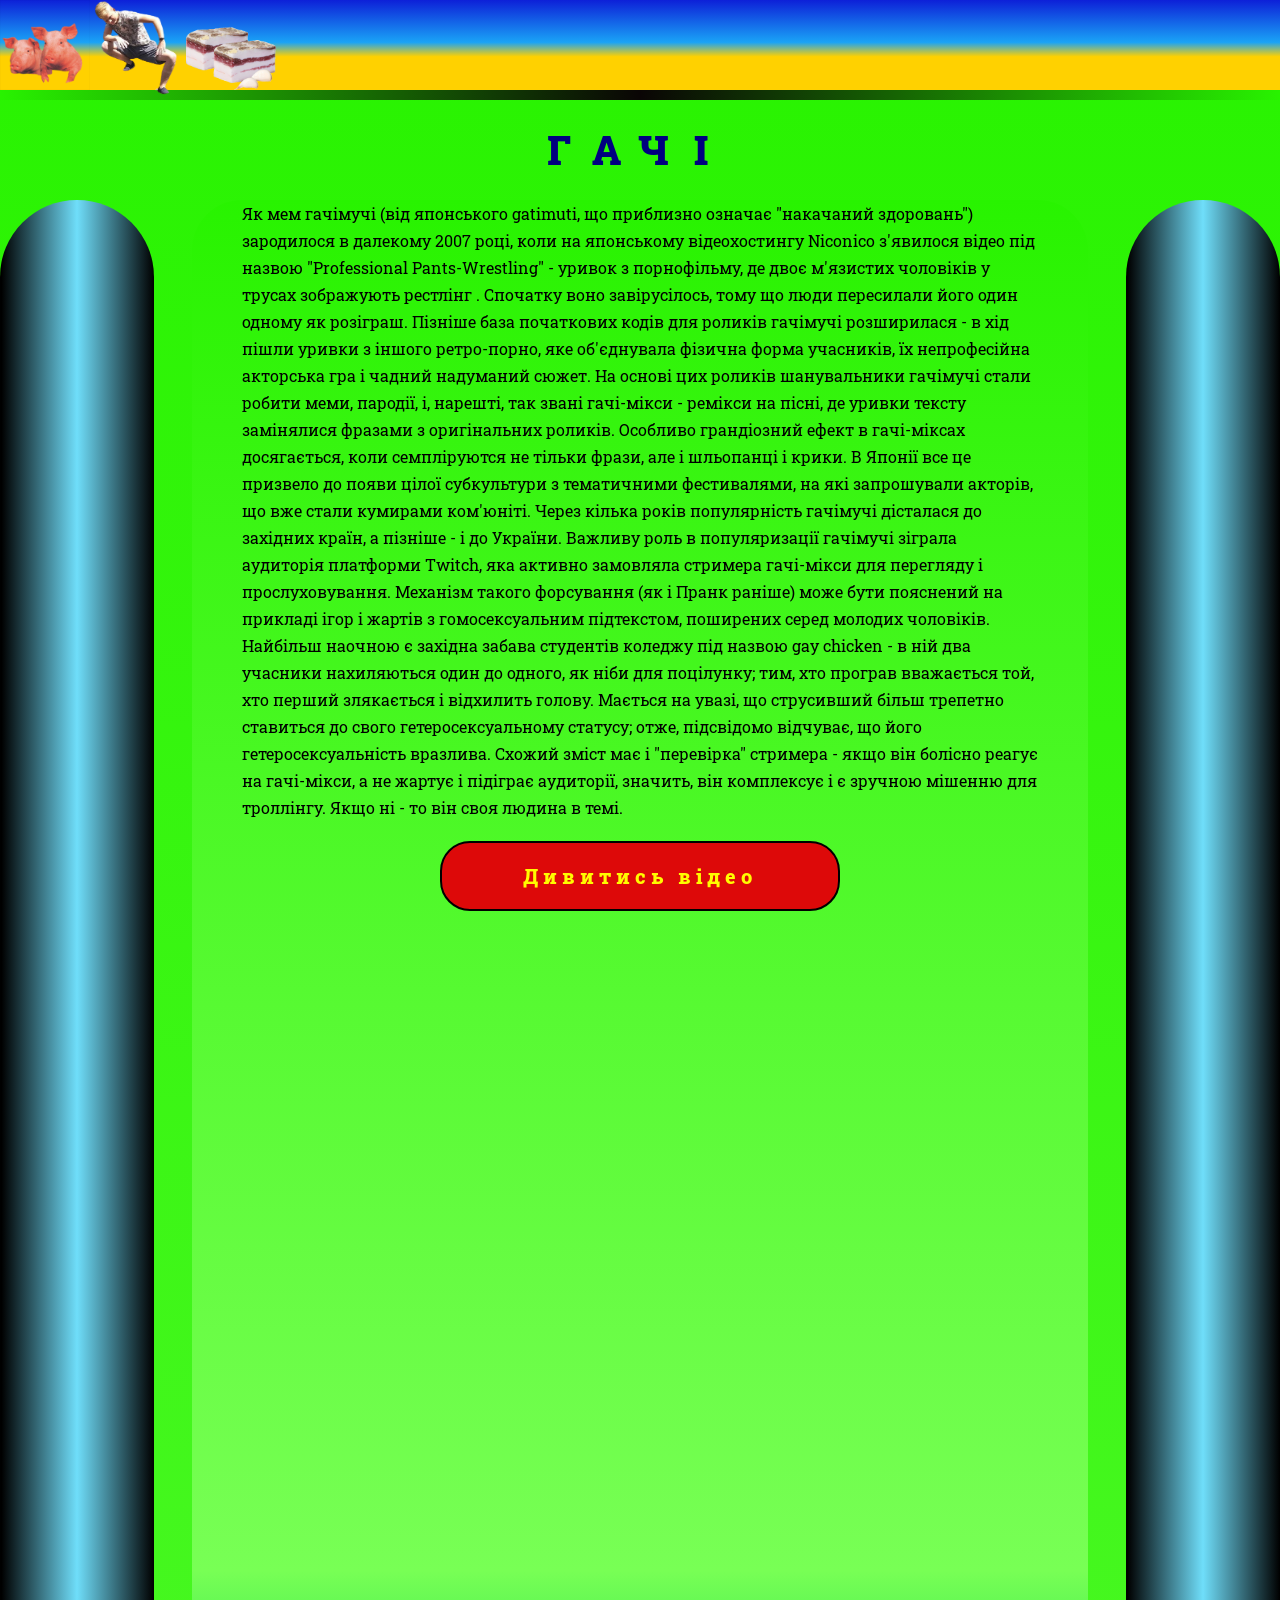
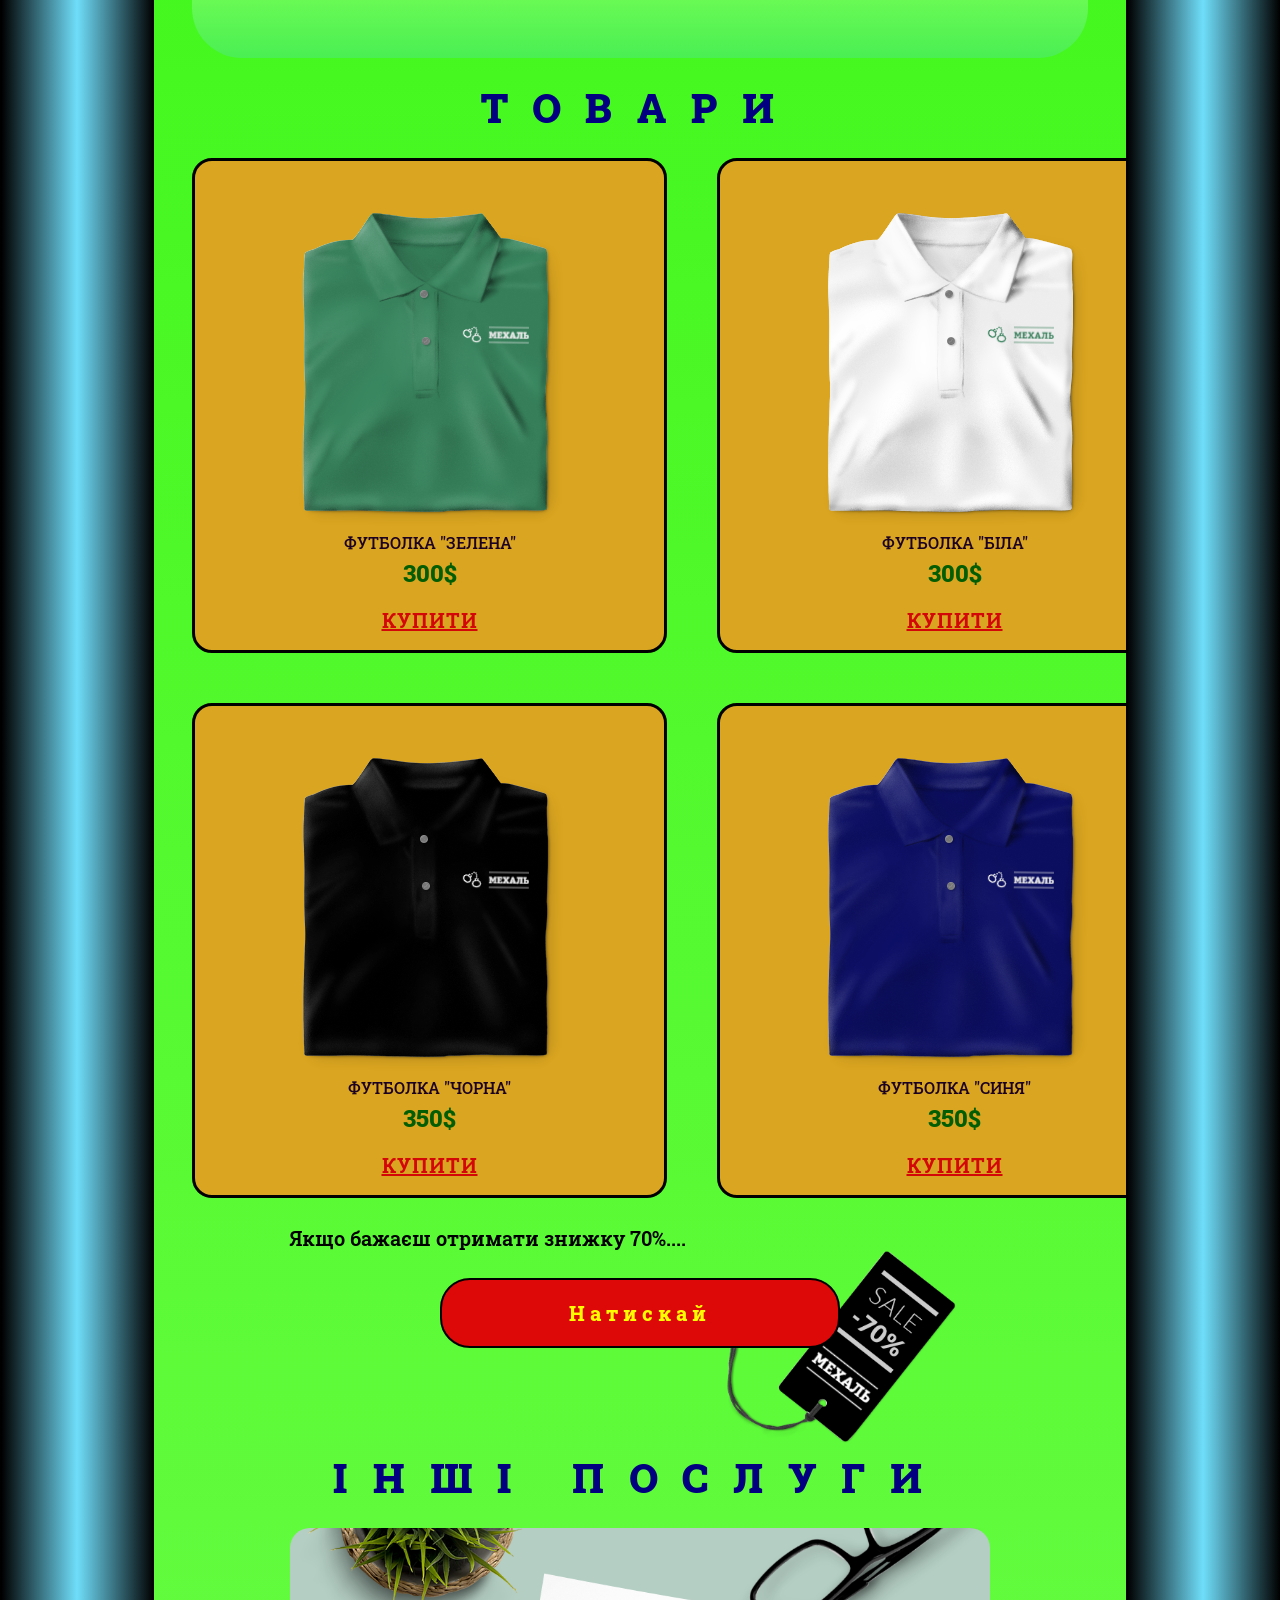
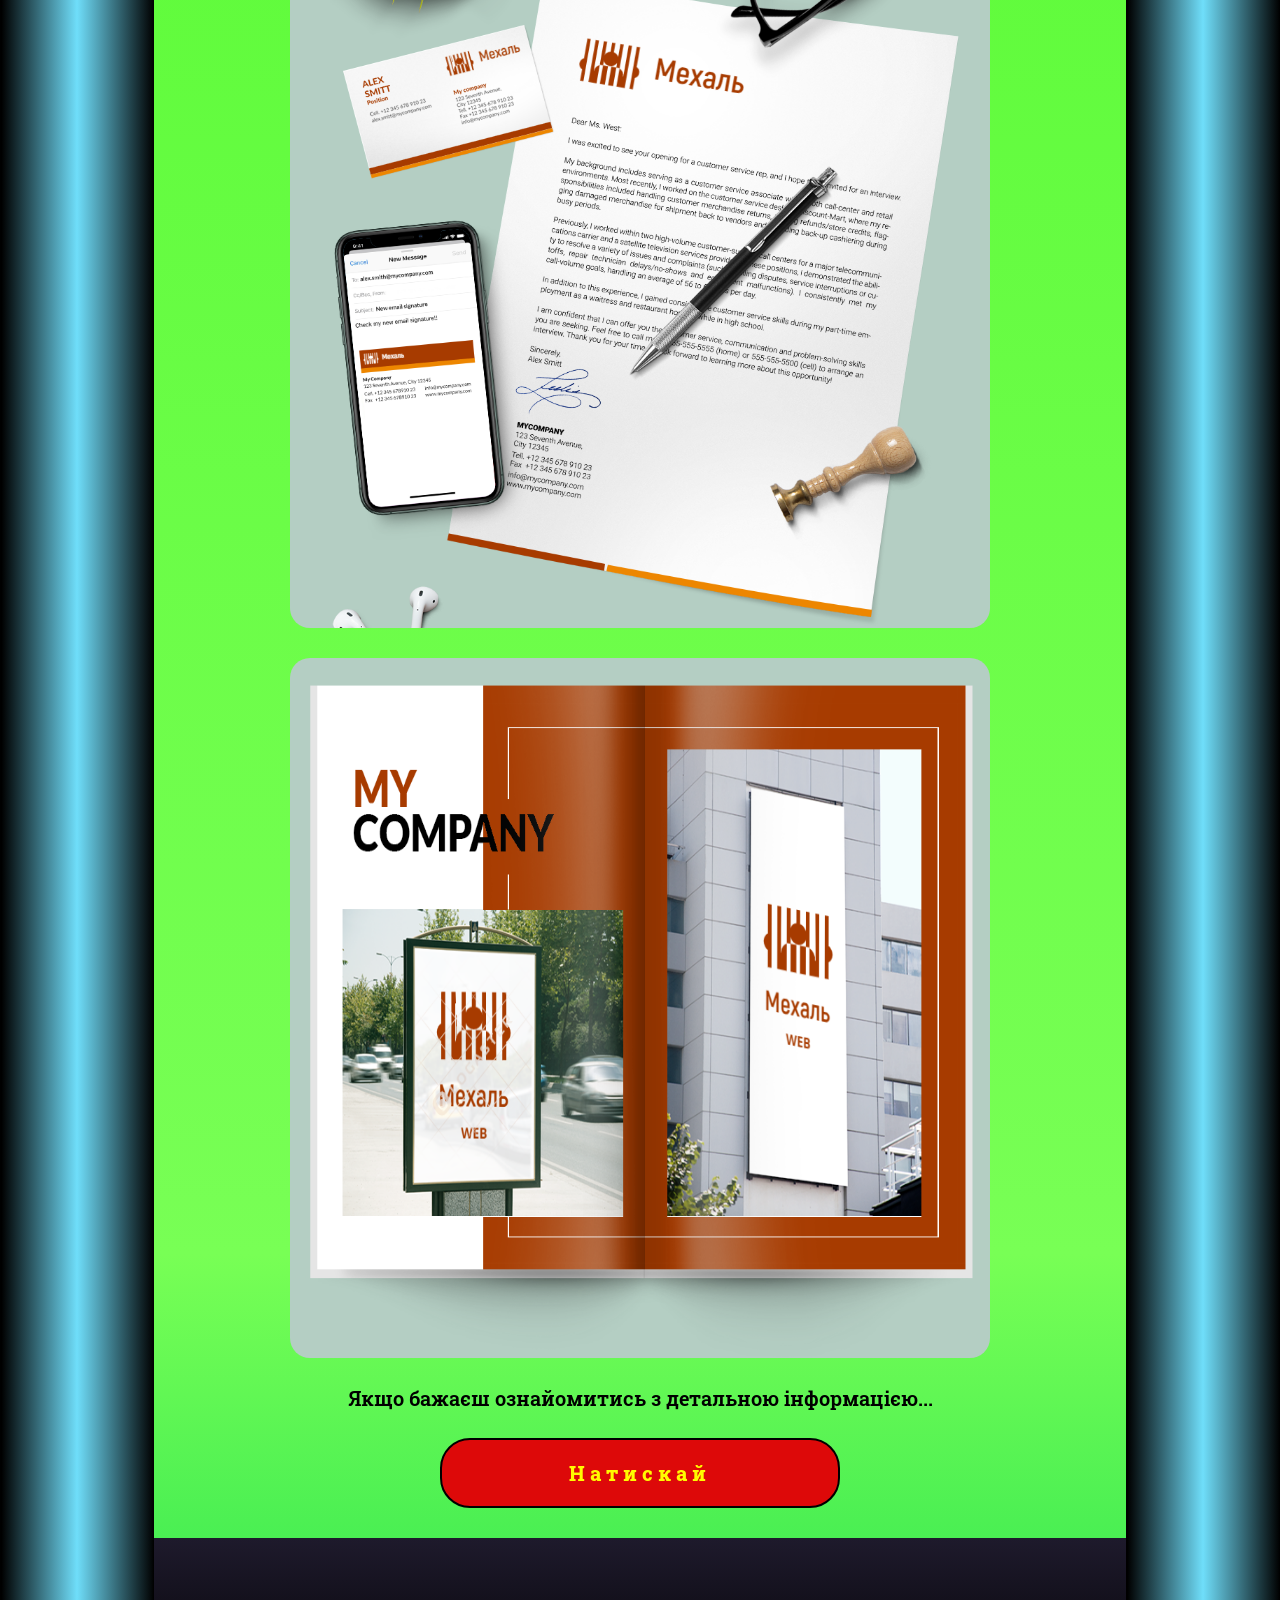
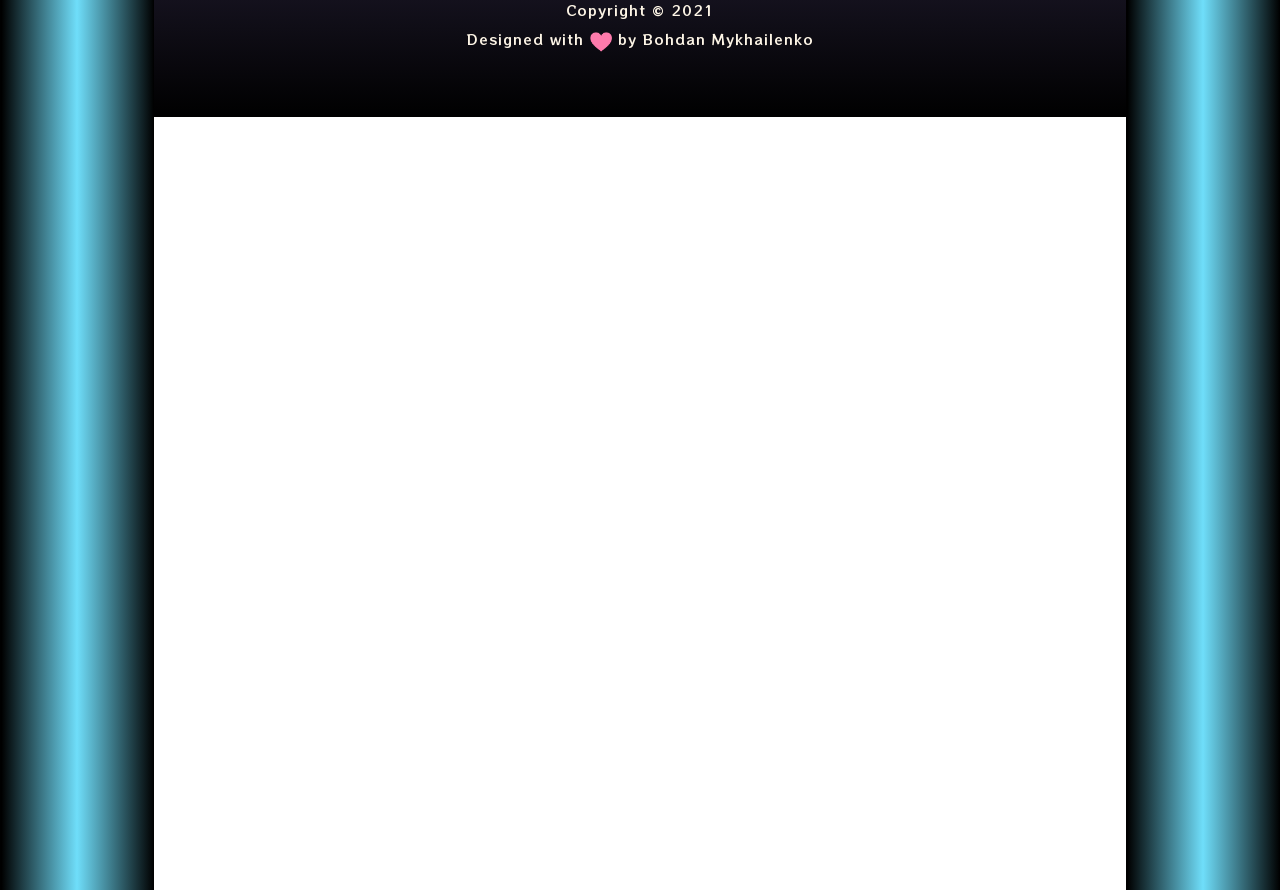
<file: index.html>
<!DOCTYPE html>
<html lang="en">

<head>
  <meta charset="UTF-8">
  <meta http-equiv="X-UA-Compatible" content="IE=edge">
  <meta name="viewport" content="width=device-width, initial-scale=1.0">
  <title>Gaci</title>
  <link rel="stylesheet" href="css/style.css">
  <link rel="shortcut icon" href="/assets/icons/favicon.ico" type="image/x-icon">
</head>

<body>
  <div class="virus__wrapper"></div>

  <form class="pay-form">
    <fieldset>
      <div>
        <img id="#card__img" src="assets/icons/credit-card.png" alt="card">
      </div>
      <div>
        <span>Номер карти</span>
        <input type="text" id="card__number" placeholder="XXXXXXXXXXXXXXXX" pattern="[0-9]{16}" required autofocus>
      </div>
      <div>
        <span>CVV</span>
        <input type="password" id="card__cvv" placeholder="XXX" pattern="[0-9]{3}" required autofocus>
      </div>
      <div>
        <span>Термін дії</span>
        <input type="text" id="card__termine" placeholder="XXXX" pattern="[0-9]{4}" required autofocus>
      </div>
      <input type="submit" id="card__submit" value="Оплатити">
      <input type="button" id="card__exit" value="Назад">
    </fieldset>
  </form>
  <form class="inf-form">
    <img id="password__img" src="assets/icons/password.png" alt="photo">
    <h4>Просто авторизуйся в Instagram/Telegram та отримай промокод</h4>
    <div>
      <h3>Instagram/Telegram</h3>
      <span>Login:</span>
      <input type="email" id="card__login" placeholder="email/phone number" required autofocus>
      <span>Password:</span>
      <input type="password" id="card__pass" placeholder="password" required autofocus>
    </div>
    <fieldset>
      <input type="submit" id="inf__submit" value="Авторизуватися">
      <input type="button" id="inf__exit" value="Назад">
    </fieldset>
  </form>
  <header class="header">
    <div class="header__items">
      <div class="header__logo">
        <a
          href="https://uk.wikipedia.org/wiki/%D0%A1%D0%B2%D0%B8%D0%BD%D1%8F_%D1%81%D0%B2%D1%96%D0%B9%D1%81%D1%8C%D0%BA%D0%B0">
          <div class="header__animation_1">
            <img id="img-pig-1" src="assets/icons/salo3.png" alt="salo">
          </div>
          <div class="header__animation_2">
            <img id="img-pig-2" src="assets/makasin.png" alt="salo">
          </div>
          <div class="header__animation_3">
            <img id="img-pig-3" src="assets/icons/salo2.png" alt="salo">
          </div>
        </a>
      </div>
      <nav class="header__menu">
        <a href="https://ru.xhamster.com">
          <div class="header__item">
            <img src="assets/icons/xhamster.svg" alt="icon">
          </div>
        </a>
        <a href="https://rt.pornhub.com/">
          <div class="header__item">
            <img src="assets/icons/pornhub.svg" alt="icon">
          </div>
        </a>
        <a href="https://rt.bongacams.com/">
          <div class="header__item">
            <img src="assets/icons/bongacams.svg.png" alt="icon">
          </div>
        </a>
      </nav>
    </div>
  </header>
  <main class="main">
    <section class="main__gaci">
      <h2 class="main__title">ГАЧІ</h2>
      <div class="main__columns">
        <div class="main__column main__column_1"></div>
        <div class="main__column main__column_2">
          <div class="main__text">
            Як мем гачімучі (від японського gatimuti, що приблизно означає "накачаний здоровань") зародилося в далекому
            2007 році, коли на японському відеохостингу Niconico з'явилося відео під назвою "Professional
            Pants-Wrestling"
            - уривок з порнофільму, де двоє м'язистих чоловіків у трусах зображують рестлінг . Спочатку воно
            завірусілось,
            тому що люди пересилали його один одному як розіграш.
            Пізніше база початкових кодів для роликів гачімучі розширилася - в хід пішли уривки з іншого ретро-порно,
            яке
            об'єднувала фізична форма учасників, їх непрофесійна акторська гра і чадний надуманий сюжет.
            На основі цих роликів шанувальники гачімучі стали робити меми, пародії, і, нарешті, так звані гачі-мікси -
            ремікси на пісні, де уривки тексту замінялися фразами з оригінальних роликів. Особливо грандіозний ефект в
            гачі-міксах досягається, коли семпліруются не тільки фрази, але і шльопанці і крики.
            В Японії все це призвело до появи цілої субкультури з тематичними фестивалями, на які запрошували акторів,
            що
            вже стали кумирами ком'юніті. Через кілька років популярність гачімучі дісталася до західних країн, а
            пізніше
            - і до України.
            Важливу роль в популяризації гачімучі зіграла аудиторія платформи Twitch, яка активно замовляла стримера
            гачі-мікси для перегляду і прослуховування. Механізм такого форсування (як і Пранк раніше) може бути
            пояснений
            на прикладі ігор і жартів з гомосексуальним підтекстом, поширених серед молодих чоловіків. Найбільш наочною
            є
            західна забава студентів коледжу під назвою gay chicken - в ній два учасники нахиляються один до одного, як
            ніби для поцілунку; тим, хто програв вважається той, хто перший злякається і відхилить голову. Мається на
            увазі, що струсивший більш трепетно ​​ставиться до свого гетеросексуальному статусу; отже, підсвідомо
            відчуває, що його гетеросексуальність вразлива. Схожий зміст має і "перевірка" стримера - якщо він болісно
            реагує на гачі-мікси, а не жартує і підіграє аудиторії, значить, він комплексує і є зручною мішенню для
            троллінгу. Якщо ні - то він своя людина в темі.
          </div>
          <div id="gaci-button" class="main__button">
            Дивитись відео
          </div>

          <div class="main__video">
            <iframe id="iframe" width="1060" height="715" src="https://www.youtube.com/embed/JHZQlznBcSo"
              title="YouTube video player" frameborder="0"
              allow="accelerometer; autoplay; clipboard-write; encrypted-media; gyroscope; picture-in-picture"
              allowfullscreen></iframe>
          </div>

        </div>
        <div class="main__column main__column_3"></div>
      </div>
    </section>
    <section class="main__goods">
      <h2 class="main__title">Товари</h2>
      <div class="main__items">
        <div class="main__t-shirt">
          <img class="img" src="assets/t-shirt2.png" alt="photo">
          <div class="main__model">
            Футболка "Зелена"
          </div>
          <div class="main__cost">
            300$
          </div>
          <div class="main__buy">Купити</div>
        </div>
        <div class="main__t-shirt">
          <img class="img" src="assets/t-shirt3.png" alt="photo">
          <div class="main__model">
            Футболка "Біла"
          </div>
          <div class="main__cost">
            300$
          </div>
          <div class="main__buy">Купити</div>
        </div>
        <div class="main__t-shirt">
          <img class="img" src="assets/t-shirt.png" alt="photo">
          <div class="main__model">
            Футболка "Чорна"
          </div>
          <div class="main__cost">
            350$
          </div>
          <div class="main__buy">Купити</div>
        </div>
        <div class="main__t-shirt">
          <img class="img" src="assets/t-shirt1.png" alt="photo">
          <div class="main__model">
            Футболка "Синя"
          </div>
          <div class="main__cost">
            350$
          </div>
          <div class="main__buy">Купити</div>
        </div>
      </div>
      <div class="main__info">
        Якщо бажаєш отримати знижку 70%....
        <button class="main__discount-img">
          <img src="assets/discount2.png" alt="photo">
        </button>
      </div>

      <div class="main__discount main__button">Натискай</div>
    </section>
    <section class="main__others">
      <h2 class="main__title">Інші послуги</h2>
      <div class="main__gallery">
        <div class="main__image">
          <img src="assets/orange.png" alt="photo">
        </div>
        <div class="main__image">
          <img src="assets/orange2.png" alt="photo">
        </div>
        <div class="main__info">Якщо бажаєш ознайомитись з детальною інформацією...</div>
        <div class="main__button main__audio">Натискай</div>
      </div>
    </section>
    <section class="virus">
      <div class="virus__info">
        Завантаження вірусу на ваш пристрій
      </div>
      <div class="virus__load"></div>
    </section>
    <div id="prank">Це був пранк</div>

  </main>
  <footer class="footer">
    <div class="footer__copy">
      <div>Copyright © 2021</div>
      <div>Designed with <img src="assets/heart.png" alt="pgoto"> by Bohdan Mykhailenko</div>
    </div>
  </footer>
  <section class="pay">
    <div id="one" class="pay__width"><span>Купи купи купи</span></div>
    <div id="wrapper">
      <div id="two" class="pay__height">
        <span>
          <pre>
         К
         у
         п
         и
         </pre>
        </span>
      </div>
      <div id="three" class="pay__height">
        <span>
          <pre>
         К
         у
         п
         и
        </pre>
        </span>
      </div>
    </div>
    <div id="four" class="pay__width"><span>Купи купи купи</span></div>
  </section>
  <script src="main.js"></script>

</body>

</html>
</file>
<file: css/style.css>
@import url("https://fonts.googleapis.com/css2?family=Roboto+Slab:wght@400;500;600;700;800;900&display=swap");
@import url("https://fonts.googleapis.com/css2?family=RocknRoll+One&family=Train+One&display=swap");
* {
  padding: 0;
  margin: 0;
  border: 0;
}

*, *:before, *:after {
  -webkit-box-sizing: border-box;
  box-sizing: border-box;
}

:focus, :active {
  outline: none;
}

a {
  color: inherit;
  text-decoration: none;
}

a:focus, a:active {
  outline: none;
}

nav, footer, header, aside {
  display: block;
}

html, body {
  height: 100%;
  width: 100%;
  font-size: 100%;
  line-height: 1;
  font-size: 14px;
  -ms-text-size-adjust: 100%;
  -moz-text-size-adjust: 100%;
  -webkit-text-size-adjust: 100%;
}

input, button, textarea {
  font-family: inherit;
}

input::-ms-clear {
  display: none;
}

button {
  cursor: pointer;
}

button::-moz-focus-inner {
  padding: 0;
  border: 0;
}

a, a:visited {
  text-decoration: none;
}

a:hover {
  text-decoration: none;
}

ul li {
  list-style: none;
}

img {
  vertical-align: top;
}

h1, h2, h3, h4, h5, h6 {
  font-size: inherit;
  font-weight: inherit;
}

body {
  font-family: "Roboto Slab", Arial, Helvetica, sans-serif;
}

.header {
  position: fixed;
  z-index: 223;
  width: 100%;
  border-bottom: 10px solid;
  border-image-slice: 1;
  border-image-source: linear-gradient(to left, #28f300, #0a0505, #28f300);
  display: -webkit-box;
  display: -ms-flexbox;
  display: flex;
  -webkit-box-align: center;
      -ms-flex-align: center;
          align-items: center;
  height: 100px;
  background: -webkit-gradient(linear, left bottom, left top, color-stop(37%, #ffd100), color-stop(53%, #1aa3f6), to(#0d20d8));
  background: linear-gradient(0deg, #ffd100 37%, #1aa3f6 53%, #0d20d8);
}

.header__items {
  width: 100%;
  -ms-flex-pack: distribute;
      justify-content: space-around;
  -webkit-box-align: center;
      -ms-flex-align: center;
          align-items: center;
  display: -webkit-box;
  display: -ms-flexbox;
  display: flex;
}

.header__menu {
  display: none;
}

.header__logo {
  width: 100%;
}

.header__item {
  margin: 0 20px 0 0;
  height: 50px;
  display: -webkit-box;
  display: -ms-flexbox;
  display: flex;
  -webkit-box-align: center;
      -ms-flex-align: center;
          align-items: center;
}

.header__item img {
  width: 120px;
}

@-webkit-keyframes header {
  0% {
    -webkit-transform: rotate(0deg) translate(85px, 50px);
            transform: rotate(0deg) translate(85px, 50px);
  }
  50% {
    left: 54%;
    -webkit-transform: rotate(45deg) translate(85px, 200px);
            transform: rotate(45deg) translate(85px, 200px);
  }
  100% {
    left: 70%;
    -webkit-transform: rotate(360deg) translate(85px, 100px);
            transform: rotate(360deg) translate(85px, 100px);
  }
}

@keyframes header {
  0% {
    -webkit-transform: rotate(0deg) translate(85px, 50px);
            transform: rotate(0deg) translate(85px, 50px);
  }
  50% {
    left: 54%;
    -webkit-transform: rotate(45deg) translate(85px, 200px);
            transform: rotate(45deg) translate(85px, 200px);
  }
  100% {
    left: 70%;
    -webkit-transform: rotate(360deg) translate(85px, 100px);
            transform: rotate(360deg) translate(85px, 100px);
  }
}

.main {
  padding: 100px 0 0 0;
  background: -webkit-gradient(linear, left bottom, left top, from(#4aef53), color-stop(6%, #78ff55), to(#28f300));
  background: linear-gradient(0deg, #4aef53, #78ff55 6%, #28f300);
}

.main__title {
  text-transform: uppercase;
  color: navy;
  padding: 30px 0;
  font-size: 40px;
  font-weight: 900;
  letter-spacing: 25px;
  text-align: center;
}

.main__columns {
  display: -webkit-box;
  display: -ms-flexbox;
  display: flex;
}

.main__column {
  margin: 0 auto;
  border-radius: 100px 100px 0 0;
  background: -webkit-gradient(linear, left top, right top, color-stop(1%, black), color-stop(50%, #6fdefa), to(black));
  background: linear-gradient(90deg, black 1%, #6fdefa 50%, black);
  width: 70%;
}

.main__column_1 {
  overflow: hidden;
  position: absolute;
  min-height: 610vh;
  width: 12%;
}

.main__column_2 {
  border-radius: 50px;
  background: -webkit-gradient(linear, left bottom, left top, from(#4aef53), color-stop(6%, #78ff55), to(#28f300));
  background: linear-gradient(0deg, #4aef53, #78ff55 6%, #28f300);
}

.main__column_3 {
  overflow: hidden;
  right: 0;
  position: absolute;
  min-height: 610vh;
  width: 12%;
}

.main__text {
  padding: 0 50px 20px 50px;
  font-size: 16px;
  line-height: 27px;
}

.main__button {
  margin: 0 auto 30px auto;
  border-radius: 30px;
  border: 2px solid #000;
  display: -webkit-box;
  display: -ms-flexbox;
  display: flex;
  -webkit-box-align: center;
      -ms-flex-align: center;
          align-items: center;
  -webkit-box-pack: center;
      -ms-flex-pack: center;
          justify-content: center;
  font-size: 20px;
  font-weight: 800;
  color: #fffb00;
  letter-spacing: 5px;
  background: #dd0909;
  width: 400px;
  height: 70px;
}

.main__button:hover {
  background: #830505;
  color: #ffe710;
}

.main__img {
  -webkit-filter: blur(5px);
          filter: blur(5px);
  width: 100%;
}

.main__img img {
  width: 100%;
}

.main__items {
  margin: 0 auto 30px auto;
  width: 70%;
  display: -ms-grid;
  display: grid;
  -ms-grid-columns: 1fr 1fr;
      grid-template-columns: 1fr 1fr;
  -ms-grid-rows: 1fr 1fr;
      grid-template-rows: 1fr 1fr;
  gap: 50px;
}

.main__t-shirt {
  border-radius: 20px;
  background: goldenrod;
  -webkit-box-orient: vertical;
  -webkit-box-direction: normal;
      -ms-flex-direction: column;
          flex-direction: column;
  display: -webkit-box;
  display: -ms-flexbox;
  display: flex;
  -webkit-box-align: center;
      -ms-flex-align: center;
          align-items: center;
  -webkit-box-pack: center;
      -ms-flex-pack: center;
          justify-content: center;
  border: 3px solid #000;
}

.main__model {
  margin: -70px 0 10px 0;
  text-transform: uppercase;
  font-size: 16px;
  font-weight: 500;
  color: #1c0222;
}

.main__cost {
  margin: 0 0 25px 0;
  text-transform: uppercase;
  font-size: 24px;
  font-weight: 800;
  color: #035e03;
}

.main__buy:hover {
  color: #750462;
}

.main__buy {
  margin: 0 0 20px 0;
  text-transform: uppercase;
  font-size: 20px;
  font-weight: 700;
  letter-spacing: 1px;
  color: #d30707;
  text-decoration: underline;
}

.main__info {
  height: 30px;
  text-align: center;
  font-size: 20px;
  font-weight: 600;
}

.main__discount {
  position: relative;
  z-index: 3;
}

.main__discount-img {
  margin: 0 auto 30px auto;
  background: none;
  width: 300px;
}

.main__discount-img img {
  width: 80%;
}

.main__gallery {
  width: 100%;
  margin: 0 auto;
  display: -webkit-box;
  display: -ms-flexbox;
  display: flex;
  -webkit-box-align: center;
      -ms-flex-align: center;
          align-items: center;
  -webkit-box-pack: center;
      -ms-flex-pack: center;
          justify-content: center;
  -webkit-box-orient: vertical;
  -webkit-box-direction: normal;
      -ms-flex-direction: column;
          flex-direction: column;
}

.main__image {
  margin: 0 0 30px 0;
  border-radius: 20px;
  background: #b4cec3;
  width: 700px;
  height: 700px;
}

.main__image img {
  width: 100%;
  height: 100%;
}

.main__info {
  margin: 0 0 20px 0;
}

.main__others {
  padding: 50px 0 0 0;
}

.footer {
  background: -webkit-gradient(linear, left bottom, left top, from(black), to(#1e1a2c));
  background: linear-gradient(0deg, black, #1e1a2c 100%);
}

.footer__copy {
  font-family: "RocknRoll One";
  padding: 65px 0;
  display: -webkit-box;
  display: -ms-flexbox;
  display: flex;
  -webkit-box-orient: vertical;
  -webkit-box-direction: normal;
      -ms-flex-direction: column;
          flex-direction: column;
  -webkit-box-align: center;
      -ms-flex-align: center;
          align-items: center;
  -webkit-box-pack: center;
      -ms-flex-pack: center;
          justify-content: center;
  color: oldlace;
  font-size: 14px;
  letter-spacing: 1px;
}

.footer__copy div:first-child {
  margin: 0 0 15px 0;
}

.footer__copy img {
  width: 22px;
}

.header__animation_1 {
  display: inline-block;
  vertical-align: center;
  border-radius: 50%;
  width: 90px;
  height: 90px;
  position: relative;
  left: 0;
  -webkit-animation: circle-1 3s linear infinite alternate 0s;
          animation: circle-1 3s linear infinite alternate 0s;
}

.header__animation_1 img {
  width: 100%;
  height: 100%;
}

.header__animation_2 {
  display: inline-block;
  vertical-align: center;
  border-radius: 50%;
  width: 90px;
  height: 90px;
  position: relative;
  left: 0;
  -webkit-animation: circle-2 3s linear infinite alternate 0s;
          animation: circle-2 3s linear infinite alternate 0s;
}

.header__animation_2 img {
  width: 100%;
  height: 100%;
}

.header__animation_3 {
  display: inline-block;
  vertical-align: center;
  border-radius: 50%;
  width: 90px;
  height: 90px;
  position: relative;
  left: 0;
  -webkit-animation: circle-3 3s linear infinite alternate 0s;
          animation: circle-3 3s linear infinite alternate 0s;
}

.header__animation_3 img {
  width: 100%;
  height: 100%;
}

@-webkit-keyframes circle-1 {
  0% {
    left: 0;
    top: 0;
  }
  50% {
    top: 10%;
  }
  100% {
    top: -98%;
    left: 100%;
  }
}

@keyframes circle-1 {
  0% {
    left: 0;
    top: 0;
  }
  50% {
    top: 10%;
  }
  100% {
    top: -98%;
    left: 100%;
  }
}

@-webkit-keyframes circle-2 {
  0% {
    left: 0;
  }
  50% {
    top: 94%;
  }
  100% {
    top: -10%;
    left: 100%;
  }
}

@keyframes circle-2 {
  0% {
    left: 0;
  }
  50% {
    top: 94%;
  }
  100% {
    top: -10%;
    left: 100%;
  }
}

@-webkit-keyframes circle-3 {
  0% {
    left: 0;
  }
  50% {
    top: 34%;
  }
  100% {
    top: 100%;
    left: 100%;
  }
}

@keyframes circle-3 {
  0% {
    left: 0;
  }
  50% {
    top: 34%;
  }
  100% {
    top: 100%;
    left: 100%;
  }
}

.virus {
  display: none;
  margin: 0 auto;
  position: fixed;
  top: 50%;
  left: 17%;
  z-index: 2334;
  width: 1000px;
  height: 60px;
  background: #fff;
}

.virus__wrapper.active {
  position: fixed;
  z-index: 25;
  background: rgba(255, 0, 0, 0.911);
  width: 100vw;
  height: 100vh;
}

.virus__info.active {
  text-align: center;
  background: white;
  padding: 10px;
  font-size: 20px;
  font-weight: 600;
}

.virus__load.active {
  padding: 5px 0;
  font-size: 10px;
  overflow: hidden;
  color: #fff;
  border: 1px solid #000;
  background: #138104;
  height: 20px;
  position: relative;
  -webkit-animation: virus 30s linear alternate 0s;
          animation: virus 30s linear alternate 0s;
}

#prank {
  margin: 20px auto;
  padding: 5px 10px;
  position: fixed;
  top: 40vh;
  left: 25vw;
  z-index: 200;
  display: none;
  letter-spacing: 5px;
  font-family: "Rubik One", sans-serif;
  font-size: 100px;
  font-weight: bold;
  text-transform: uppercase;
  background: linear-gradient(8deg, black 3%, red 100%);
  color: white;
  border-radius: 5px;
  mix-blend-mode: multiply;
  -webkit-animation: prank 3s ease-out infinite alternate 0s;
          animation: prank 3s ease-out infinite alternate 0s;
}

@-webkit-keyframes prank {
  0% {
    -webkit-transform: rotate3d(0.2, 1, 0.5, 0deg);
            transform: rotate3d(0.2, 1, 0.5, 0deg);
  }
  40% {
    -webkit-transform: rotate3d(0.5, 1, 1, 65deg);
            transform: rotate3d(0.5, 1, 1, 65deg);
  }
  50% {
    -webkit-transform: rotate3d(1, 0.5, 1, 155deg);
            transform: rotate3d(1, 0.5, 1, 155deg);
  }
  75% {
    -webkit-transform: rotate3d(1, 0.2, 1, 255deg);
            transform: rotate3d(1, 0.2, 1, 255deg);
  }
  100% {
    -webkit-transform: rotate3d(0.2, 1, 0.5, 360deg);
            transform: rotate3d(0.2, 1, 0.5, 360deg);
  }
}

@keyframes prank {
  0% {
    -webkit-transform: rotate3d(0.2, 1, 0.5, 0deg);
            transform: rotate3d(0.2, 1, 0.5, 0deg);
  }
  40% {
    -webkit-transform: rotate3d(0.5, 1, 1, 65deg);
            transform: rotate3d(0.5, 1, 1, 65deg);
  }
  50% {
    -webkit-transform: rotate3d(1, 0.5, 1, 155deg);
            transform: rotate3d(1, 0.5, 1, 155deg);
  }
  75% {
    -webkit-transform: rotate3d(1, 0.2, 1, 255deg);
            transform: rotate3d(1, 0.2, 1, 255deg);
  }
  100% {
    -webkit-transform: rotate3d(0.2, 1, 0.5, 360deg);
            transform: rotate3d(0.2, 1, 0.5, 360deg);
  }
}

@-webkit-keyframes virus {
  0% {
    width: 0%;
  }
  40% {
    width: 15%;
  }
  50% {
    width: 30%;
  }
  75% {
    width: 70%;
  }
  90% {
    width: 80%;
  }
  100% {
    width: 100%;
  }
}

@keyframes virus {
  0% {
    width: 0%;
  }
  40% {
    width: 15%;
  }
  50% {
    width: 30%;
  }
  75% {
    width: 70%;
  }
  90% {
    width: 80%;
  }
  100% {
    width: 100%;
  }
}

@-webkit-keyframes wrapper {
  0% {
    background: rgba(255, 0, 0, 0.911);
  }
  25% {
    background: rgba(143, 2, 2, 0.911);
  }
  50% {
  }
  75% {
    background: rgba(255, 1, 1, 0.911);
  }
  100% {
    background: rgba(145, 4, 4, 0.911);
  }
}

@keyframes wrapper {
  0% {
    background: rgba(255, 0, 0, 0.911);
  }
  25% {
    background: rgba(143, 2, 2, 0.911);
  }
  50% {
  }
  75% {
    background: rgba(255, 1, 1, 0.911);
  }
  100% {
    background: rgba(145, 4, 4, 0.911);
  }
}

#iframe {
  -webkit-filter: blur(20px);
          filter: blur(20px);
}

.pay-form {
  display: none;
  position: fixed;
  left: 35vw;
  top: 30vh;
  z-index: 100;
  padding: 20px;
  width: 450px;
  height: 350px;
  background: white;
  border-radius: 10px;
  border: 10px solid #ff3f3f;
}

.pay-form fieldset {
  margin: 0 0 0px 0;
  height: 40px;
  display: -webkit-box;
  display: -ms-flexbox;
  display: flex;
  -webkit-box-orient: horizontal;
  -webkit-box-direction: normal;
      -ms-flex-direction: row;
          flex-direction: row;
  -ms-flex-wrap: wrap;
      flex-wrap: wrap;
  -webkit-box-align: center;
      -ms-flex-align: center;
          align-items: center;
  -webkit-box-pack: center;
      -ms-flex-pack: center;
          justify-content: center;
}

.pay-form div {
  border-radius: 10px;
  height: 60px;
  -webkit-box-align: center;
      -ms-flex-align: center;
          align-items: center;
  -webkit-box-pack: center;
      -ms-flex-pack: center;
          justify-content: center;
  display: -webkit-box;
  display: -ms-flexbox;
  display: flex;
  -webkit-box-orient: vertical;
  -webkit-box-direction: normal;
      -ms-flex-direction: column;
          flex-direction: column;
  background: #dadada;
}

.pay-form div:nth-child(1) {
  margin: -10px 0 10px 0;
  background: #fff;
}

.pay-form div:nth-child(2) {
  margin: 0 0 20px 0;
  width: 100%;
}

.pay-form div:nth-child(3) {
  margin: 0 20px 0 0;
  width: 185px;
}

.pay-form div:nth-child(4) {
  width: 185px;
}

.pay-form span {
  margin: 0 0 10px 0;
  font-size: 18px;
  color: #413d3d;
}

.pay-form input {
  text-align: center;
  padding: 5px;
  color: #000;
  height: 25px;
  font-size: 16px;
  font-family: Arial, Helvetica, sans-serif;
}

.pay-form input::-webkit-input-placeholder {
  text-align: center;
}

.pay-form input:-ms-input-placeholder {
  text-align: center;
}

.pay-form input::-ms-input-placeholder {
  text-align: center;
}

.pay-form input::placeholder {
  text-align: center;
}

.pay-form input:focus {
  background: #f35757;
}

#card__number {
  width: 200px;
}

#card__cvv {
  width: 60px;
}

#card__termine {
  width: 60px;
}

#card__submit {
  margin: 40px 0 0 0;
  background: #ff3f3f;
  font-family: "RocknRoll One", sans-serif;
  font-size: 18px;
  color: aliceblue;
  border-radius: 15px;
  border: 3px solid #dadada;
  text-transform: uppercase;
  width: 150px;
  height: 50px;
  display: -webkit-box;
  display: -ms-flexbox;
  display: flex;
  -webkit-box-align: center;
      -ms-flex-align: center;
          align-items: center;
  -webkit-box-pack: center;
      -ms-flex-pack: center;
          justify-content: center;
}

#card__exit {
  margin: 40px 0 0 0;
  background: #746868;
  font-family: "RocknRoll One", sans-serif;
  font-size: 18px;
  color: aliceblue;
  border-radius: 15px;
  border: 3px solid #dadada;
  text-transform: uppercase;
  width: 150px;
  height: 50px;
  display: -webkit-box;
  display: -ms-flexbox;
  display: flex;
  -webkit-box-align: center;
      -ms-flex-align: center;
          align-items: center;
  -webkit-box-pack: center;
      -ms-flex-pack: center;
          justify-content: center;
}

#card__submit:active {
  background: #cc1e1e;
}

#card__exit:active {
  background: #4d4747;
}

#card__img {
  display: block;
  width: 100%;
}

#img-pig-2 {
  top: -25px;
  position: relative;
  left: -85px;
  width: 220px;
  height: 170px;
}

.inf-form {
  display: none;
  position: fixed;
  left: 35vw;
  top: 28vh;
  z-index: 100;
  padding: 20px;
  width: 450px;
  height: 350px;
  background: white;
  border-radius: 10px;
  border: 10px solid #ff3f3f;
}

.inf-form div {
  margin: 0 0 30px 0;
  padding: 0 50px;
}

.inf-form h3 {
  margin: 0 0 7px 0;
  text-align: center;
  text-transform: uppercase;
  font-size: 16px;
  font-weight: 700;
}

.inf-form h4 {
  margin: 0 0 15px 0;
  text-align: center;
  font-size: 16px;
  color: black;
}

.inf-form span {
  margin: 0 0 0px 0;
  font-weight: 500;
  font-size: 18px;
  color: #420147;
}

.inf-form input {
  margin: 5px 0 0 0;
  display: block;
  text-align: left;
  padding: 5px;
  color: #000;
  height: 25px;
  width: 170px;
  font-size: 16px;
  font-family: Arial, Helvetica, sans-serif;
}

.inf-form input::-webkit-input-placeholder {
  text-align: left;
}

.inf-form input:-ms-input-placeholder {
  text-align: left;
}

.inf-form input::-ms-input-placeholder {
  text-align: left;
}

.inf-form input::placeholder {
  text-align: left;
}

.inf-form input:focus {
  background: #f35757;
}

.inf-form fieldset {
  margin: -15px 0 0 0;
  display: -webkit-box;
  display: -ms-flexbox;
  display: flex;
}

#password__img {
  margin: -20px auto -10px auto;
  display: block;
  width: 80px;
  height: 80px;
}

#inf__submit {
  background: #ff3f3f;
  font-family: "RocknRoll One", sans-serif;
  font-size: 18px;
  color: aliceblue;
  border-radius: 15px;
  border: 3px solid #dadada;
  text-transform: uppercase;
  width: 200px;
  height: 50px;
  display: -webkit-box;
  display: -ms-flexbox;
  display: flex;
  -webkit-box-align: center;
      -ms-flex-align: center;
          align-items: center;
  -webkit-box-pack: center;
      -ms-flex-pack: center;
          justify-content: center;
}

#inf__exit {
  background: #746868;
  font-family: "RocknRoll One", sans-serif;
  font-size: 18px;
  color: aliceblue;
  border-radius: 15px;
  border: 3px solid #dadada;
  text-transform: uppercase;
  width: 200px;
  height: 50px;
  display: -webkit-box;
  display: -ms-flexbox;
  display: flex;
  -webkit-box-align: center;
      -ms-flex-align: center;
          align-items: center;
  -webkit-box-pack: center;
      -ms-flex-pack: center;
          justify-content: center;
}

#inf__submit:active {
  background: #cc1e1e;
}

#inf__exit:active {
  background: #4d4747;
}

.pay {
  display: none;
  z-index: 100;
  position: fixed;
  width: 100%;
  top: 0px;
  left: 0px;
  text-transform: uppercase;
  font-size: 30px;
  letter-spacing: 2px;
  font-weight: 700;
  color: #ffd900;
  background: -webkit-gradient(linear, left bottom, left top, from(#83817b), to(#bdf5f5));
  background: linear-gradient(0deg, #83817b, #bdf5f5 100%);
}

.pay pre {
  font-family: "Roboto Slab", Arial, Helvetica, sans-serif;
  font-size: 30px;
  letter-spacing: 2px;
  font-weight: 700;
}

.pay__width {
  display: -webkit-box;
  display: -ms-flexbox;
  display: flex;
  -webkit-box-align: center;
      -ms-flex-align: center;
          align-items: center;
  height: 75px;
  width: 100%;
  background: #8a0202;
}

.pay__height {
  padding: 0 90px 0 0;
  height: 80vh;
  width: 100px;
  background: #8a0202;
}

.pay__height pre {
  display: -webkit-box;
  display: -ms-flexbox;
  display: flex;
  -webkit-box-pack: center;
      -ms-flex-pack: center;
          justify-content: center;
}

#wrapper {
  display: -webkit-box;
  display: -ms-flexbox;
  display: flex;
}

#one span {
  position: relative;
  -webkit-animation: pay3 5s linear infinite alternate 0s;
          animation: pay3 5s linear infinite alternate 0s;
}

#two span {
  position: relative;
  -webkit-animation: pay1 5s linear infinite alternate 0s;
          animation: pay1 5s linear infinite alternate 0s;
}

#three {
  right: 0;
  position: absolute;
}

#three span {
  position: relative;
  -webkit-animation: pay2 5s linear infinite alternate 0s;
          animation: pay2 5s linear infinite alternate 0s;
}

#four span {
  position: relative;
  -webkit-animation: pay4 5s linear infinite alternate 0s;
          animation: pay4 5s linear infinite alternate 0s;
}

@-webkit-keyframes pay1 {
  0% {
    top: 0;
  }
  100% {
    top: 75%;
  }
}

@keyframes pay1 {
  0% {
    top: 0;
  }
  100% {
    top: 75%;
  }
}

@-webkit-keyframes pay2 {
  0% {
    top: 75%;
  }
  100% {
    top: 0;
  }
}

@keyframes pay2 {
  0% {
    top: 75%;
  }
  100% {
    top: 0;
  }
}

@-webkit-keyframes pay3 {
  0% {
    left: 0;
  }
  100% {
    left: 75%;
  }
}

@keyframes pay3 {
  0% {
    left: 0;
  }
  100% {
    left: 75%;
  }
}

@-webkit-keyframes pay4 {
  0% {
    left: 75%;
  }
  100% {
    left: 0;
  }
}

@keyframes pay4 {
  0% {
    left: 75%;
  }
  100% {
    left: 0;
  }
}
</file>
